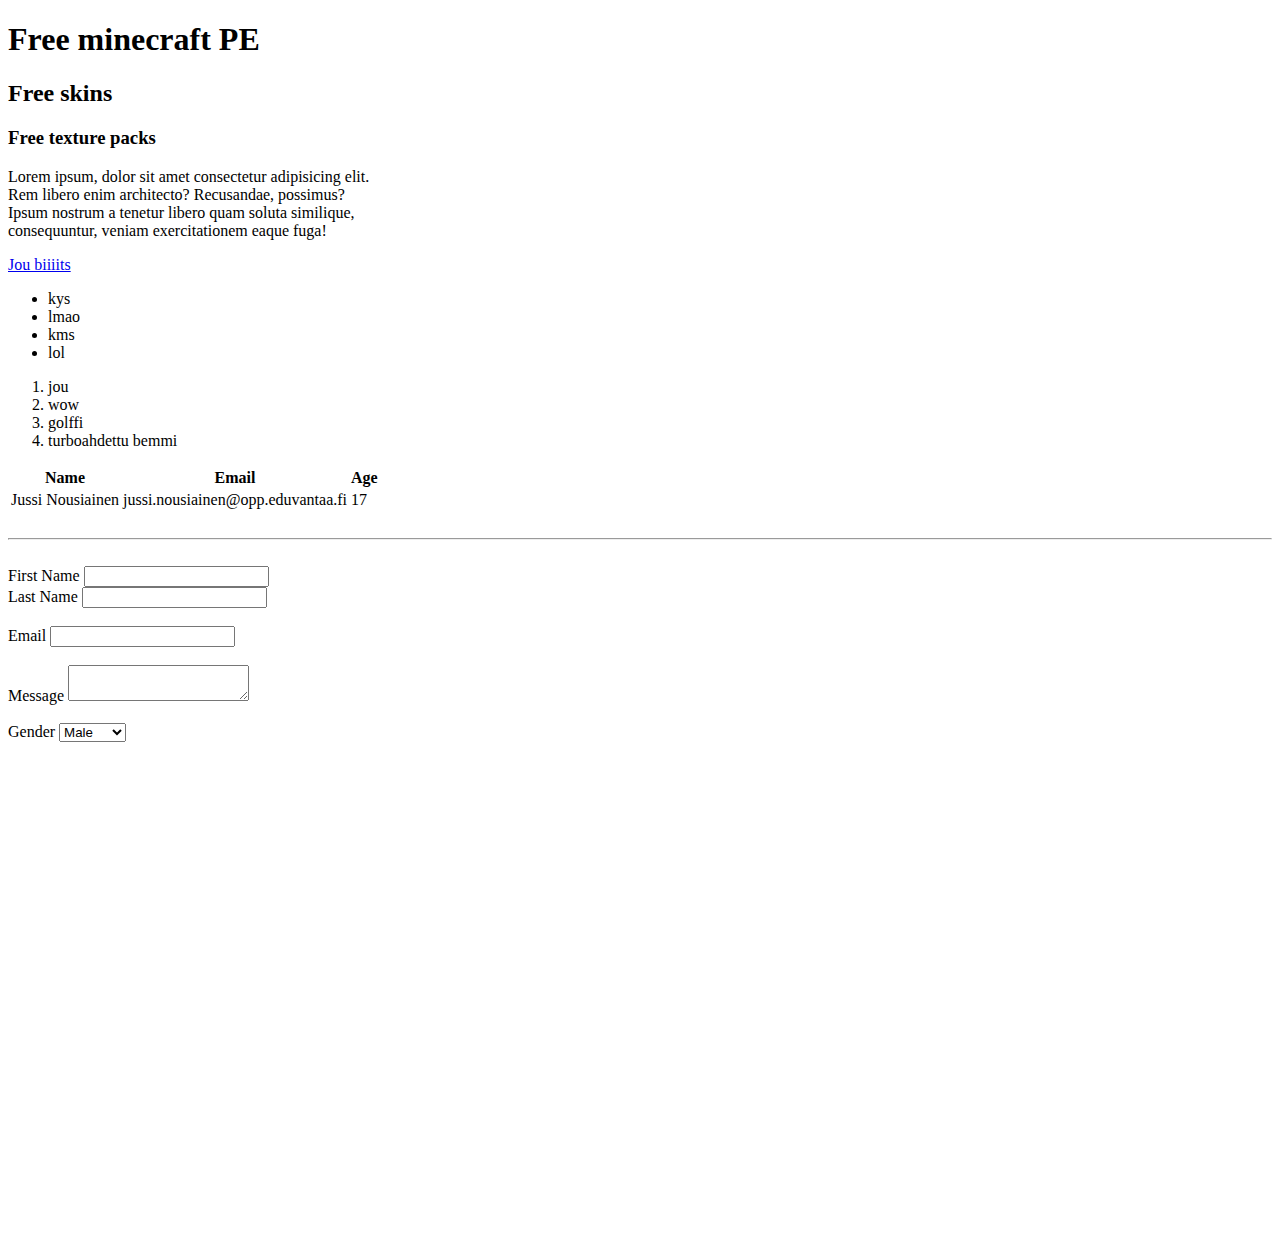
<file: index.html>
<!DOCTYPE html>
<html>
    <head>
        <title>Hyvää Puuta</title>
    </head>
    <body>
        <!-- Headings -->
        <h1>Free minecraft PE</h1>
        <h2>Free skins</h2>
        <h3>Free texture packs</h3> 
        <p>Lorem ipsum, dolor sit amet consectetur adipisicing elit.<br>
             Rem libero enim architecto? Recusandae, possimus?<br>
              Ipsum nostrum a tenetur libero quam soluta similique,<br>
               consequuntur, veniam exercitationem eaque fuga!</p>  
             <a href="https://www.minecraft.net/fi-fi/" target="_blank" >Jou biiiits</a>
        </p> 

        <!-- Lists -->
        <ul>
             <li>kys</li>
             <li>lmao</li>
             <li>kms</li>
             <li>lol</li>
        </ul>

        <ol>
             <li>jou</li>
             <li>wow</li>
             <li>golffi</li>
             <li>turboahdettu bemmi</li>
        </ol>   
        
        <!-- Table -->
        <table>
            <thead>
                <tr>
                     <th>Name</th>
                     <th>Email</th>
                     <th>Age</th>
                </tr>
            </thead>
            <tbody
                <tr>
                     <td>Jussi Nousiainen</td>
                     <td>jussi.nousiainen@opp.eduvantaa.fi</td>
                     <td>17</td>
                </tr>
            </tbody>
        </table>

        <br>
        <hr>
        <br>

        <!-- Forms -->
        <form action="process.php" method="GET">
            <div>
               <label>First Name</label>
               <input type="text" name="firstname"
            </div>
            <br>
            <div>
                <label>Last Name</label>
                <input type="text" name="lastname">
            </div>
            <br>
            <div>
                <label>Email</label>
                <input type="email" name="email">
            </div>
            <br>
            <div>
                <label>Message</label>
                <textarea name="message"></textarea>
            </div>
            <br>
            <div>
                <label>Gender</label>
                <select name="gender">
                    <option value="male">Male</option>
                    <option value="female">Female</option>
                    <option value="other">Other</option>
                </select>
            </div>
        </form>


            <div style="margin-top:500px"></div>
        



    </body>
</html>
</file>
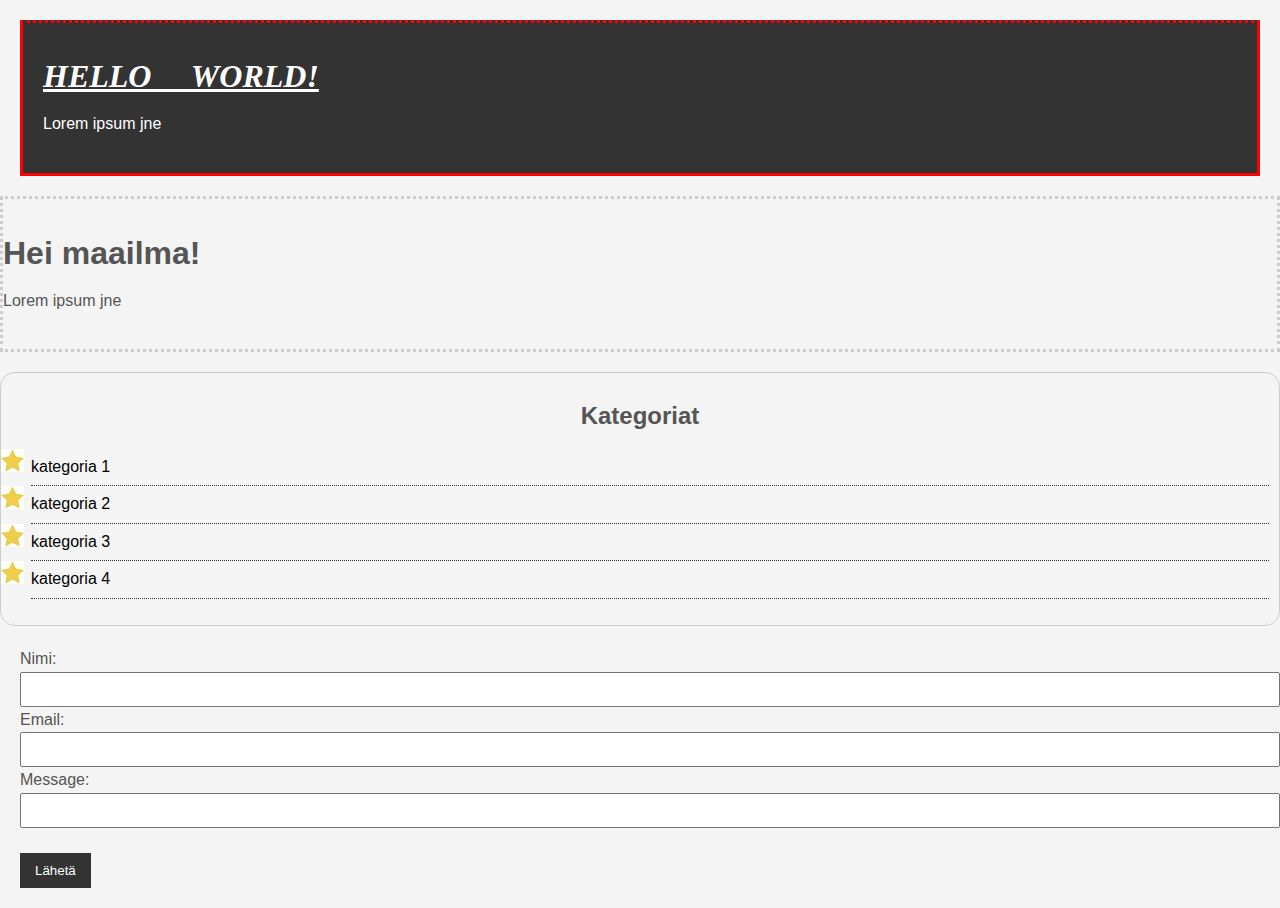
<file: harjoitus1.html>
<!DOCTYPE html>
<html>
    <head>
        <meta charset="UTF-8">
        <title>
            Tyylitiedostoharjoituksia
        </title>
        <link rel="stylesheet" type="text/css" href="tyyli.css">
    </head>
    <body>
        <div class="alusta1">
            <div class="alusta2">
                <h1>Hello World!</h1>
                <p>Lorem ipsum jne</p>
            </div>

            <div class="alusta3">
                <h1>Hei maailma!</h1>
                <p>Lorem ipsum jne</p>
            </div>

            <div class="kategoriat">
                <h2>Kategoriat</h2>
                <ul>
                    <li><a href="">kategoria 1</a></li>
                    <li><a href="">kategoria 2</a></li>
                    <li><a href="">kategoria 3</a></li>
                    <li><a href="">kategoria 4</a></li>
                </ul>
            </div>
            <form class="lomake">
                <div class="lomake-tyylit">
                    <label>Nimi: </label>
                    <input type="text" name="nimi">
                </div>
                <div class="lomake-tyylit">
                    <label>Email: </label>
                    <input type="text" name="email">
                </div>
                <div class="lomake-tyylit">
                    <label>Message: </label>
                    <input type="text" name="viesti">
                </div>
                <br>
                <input class="button" type="submit" value="Lähetä" name="">
            </form>
        </div>
    </body>
</html>
</file>
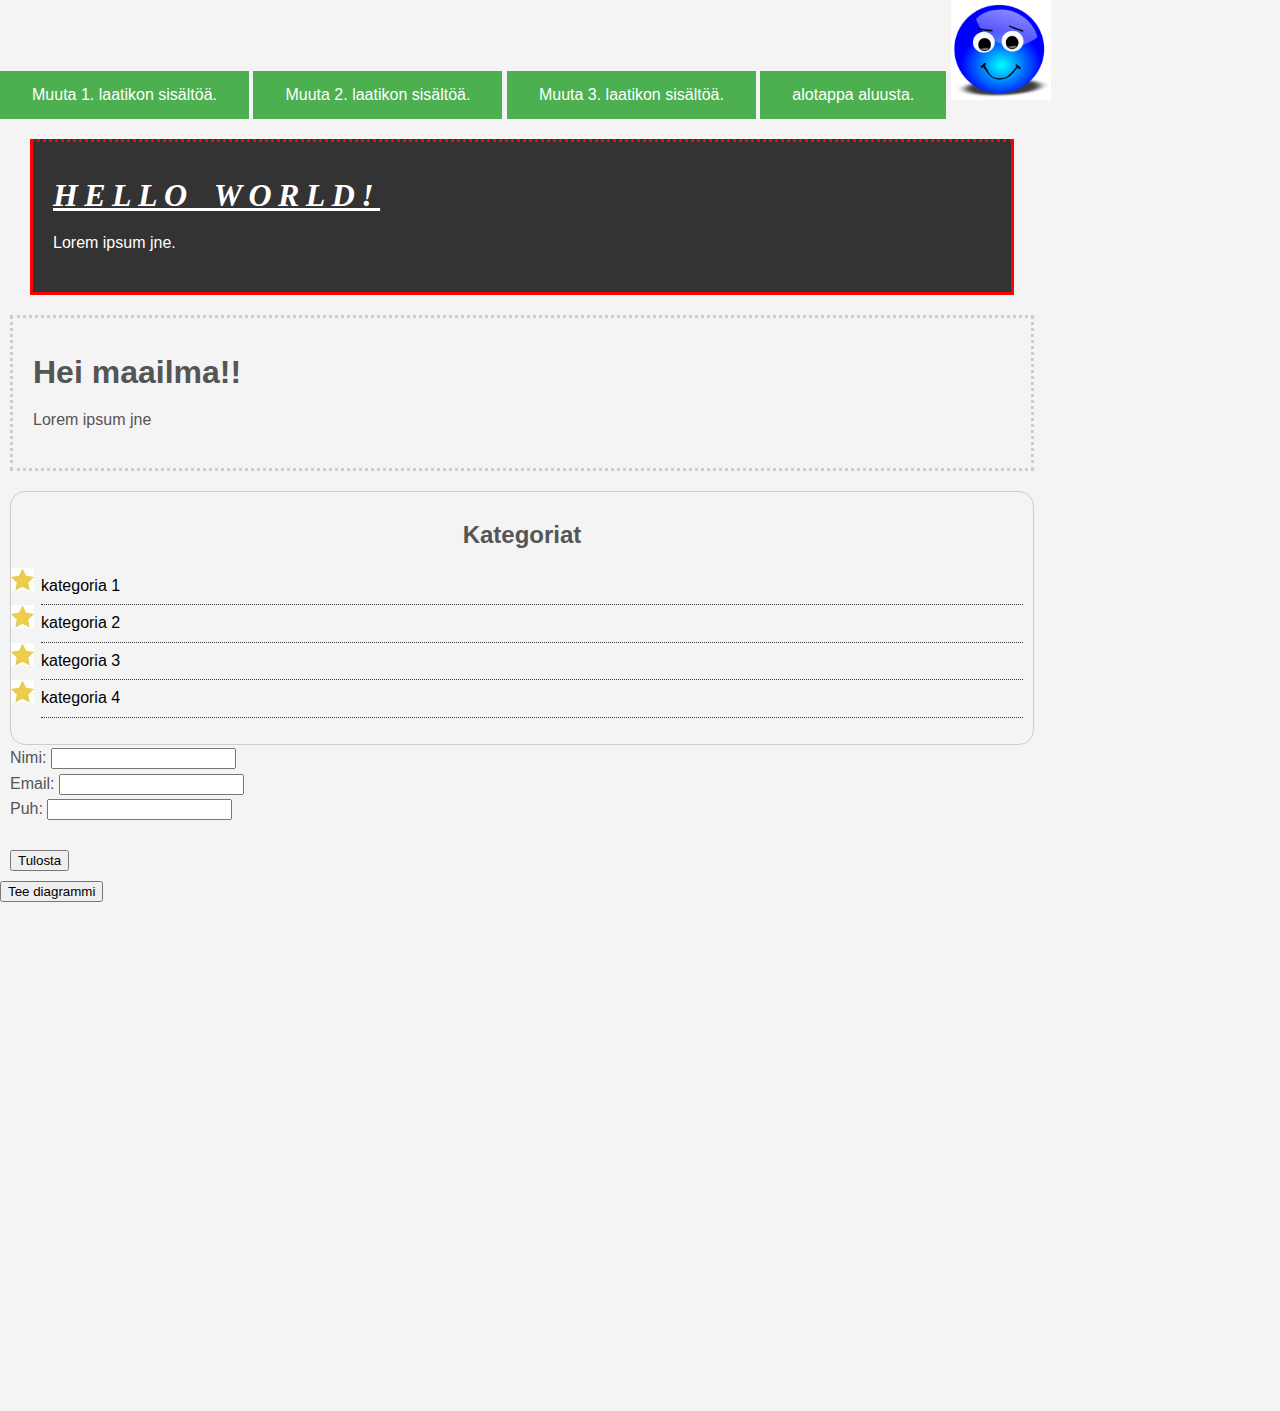
<file: harjoitus2.html>
<!DOCTYPE html>
<html>
    <head>
        <meta charset="UTF-8">
        <title>
            Tyylitiedostoharjoituksia
        </title>
        <link rel="stylesheet" type="text/css" href="tyyli2.css">
        <script src="aivot.js"></script>
    </head>
    <body>
        <button type="button" onclick="laatikkoFunktio(1)" class="muutosNappi">Muuta 1. laatikon sisältöä.</button>
        <button type="button" onclick="laatikkoFunktio(2)" class="muutosNappi">Muuta 2. laatikon sisältöä.</button>
        <button type="button" onclick="laatikkoFunktio(3)" class="muutosNappi">Muuta 3. laatikon sisältöä.</button>
        <button type="button" onclick="laatikkoFunktio(4)" class="muutosNappi">alotappa aluusta.</button>
        <img src="smiley1.png" height="100px" width="100px">
        <div class="alusta1">
            <div class="alusta2" id="laatikko1">
                <h1 class="originalOtsikko1">Hello World!</h1>
                <p>Lorem ipsum jne.</p>
            </div>

            <div class="alusta3" id="laatikko2">
                <h1 class="originalOtsikko2">Hei maailma!!</h1>
                <p>Lorem ipsum jne</p>
            </div>

            <div class="kategoriat" id="laatikko3">
                <h2 class="originalOtsikko3">Kategoriat</h2>
                <ul>
                    <li><a href="">kategoria 1</a></li>
                    <li><a href="">kategoria 2</a></li>
                    <li><a href="">kategoria 3</a></li>
                    <li><a href="">kategoria 4</a></li>
                </ul>
            </div>
            <div>
                    <form id="yhteystietolomake">
                        Nimi: <input type="text" name="Nimi" value=""><br>
                        Email: <input type="email" name="Email" value=""><br>
                        Puh: <input type="number" name="Puh" value=""><br><br>
                    </form> 
                    <button onclick="yhteystietoFunktio()">Tulosta</button>
            </div>
            <div id="yhteystiedotTuloste">

            </div>
        </div>
    </body>
</html>
<div>
        <button onclick='diagrammiFunktio()''>Tee diagrammi</button><br>                    
        <canvas id='myCanvas' width='700' height='500' style='border:0px solid black;''></canvas>
</div>
</file>
<file: tyyli.css>
body{
    background-color:#f4f4f4;
    color:#555555;
    font-family: Arial, Helvetica, sans-serif;
    font-size: 16px;
    font-weight: normal;
    line-height: 1.6em;
    margin:0;
}

a{
    text-decoration: none;
    color: #000000;
}
a:hover{
    color: red;
}
a:active{
    color: green;
}
a:visited{
    color:black;
}
.alusta{
    width:80%;
    margin-top:5px;
    margin-right: 10px;
    margin-bottom:5px;
    margin-left: 10px;
}
.alusta2{
    background-color: #333333;
    color: #ffffff;
    border-right: 5px red solid;
    border-left: 5px red solid;
    border-top: 5px red solid;
    border-bottom: 5px red solid;

    border-width: 3px;
    border-top-style:dotted;

    padding: 20px;
    margin: 20px;
}
.alusta2 h1{
    font-family:Tahoma;
    font-weight:800;
    font-style:italic;
    text-decoration:underline;
    text-transform:uppercase;
    letter-spacing:0 .2em;
    word-spacing: 1em;
}
.alusta3{
    border: 3px dotted #cccccc;
    padding: 20px 0;
    margin: 20px 0;
}
.kategoriat{
    border:1px #cccccc solid;
    padding: 10px;
    border-radius: 15px;
}
.kategoriat h2{
    text-align: center;
}
.kategoriat ul{
    padding: 0;
    padding-left: 20px;
    list-style: square;

}
.kategoriat li{
    padding-bottom: 6px;
    border-bottom: dotted 1px #333333;
    list-style-image: url('star.jpg');
}
.lomake{
    padding: 20px;
}
.lomake .lomaketyylit{
    padding-bottom: 15px;
}
.lomake label{
    display:block;
}
.lomake input[type="text"]{
    padding:8px;
    width:100%;
}
.button{
    background-color: #333333;
    color: #ffffff;
    padding: 10px 15px;
    border:none;
}
.button:hover{
    background: red;
    color: #ffffff;
}
</file>
<file: tyyli2.css>
body{
    background-color: #f4f4f4; 
    color:#555555;
    font-family: Arial, Helvetica, sans-serif; 
    font-size: 16px;
    font-weight: normal; 
    line-height: 1.6em;
    margin:0;
}
.muutosNappi{
    background-color: #4CAF50; /* Green */
    border: none;
    color: white;
    padding: 15px 32px;
    text-align: center;
    text-decoration: none;
    font-size: 16px;
}
.muutosNappi:hover{
    background-color: rgb(107, 99, 141);
    text-decoration: underline;
}
a{
    text-decoration: none;
    color: #000000;
}
a:hover{
    color: red;
}
a:active{
    color: green;
}
a:visited{
    color: black;
}
.alusta1{
    width:80%;
    margin:auto;
    margin-top:5px;
    margin-right: 10px;
    margin-bottom:5px;
    margin-left: 10px;
}
.alusta2{
    background-color: #333333;
    color:#ffffff;
    border-right: 5px red solid;
    border-left: 5px red solid;
    border-top: 5px red solid;
    border-bottom: 5px red solid;
    border-width: 3px;
    border-top-style:dotted;
    padding: 20px;
    margin: 20px;
}
.originalOtsikko1{
    font-family:Tahoma;
    font-weight:800;
    font-style:italic;
    text-decoration:underline;
    text-transform:uppercase;
    letter-spacing: 0.2em;
    word-spacing: 0.2em;
}

.uusiOtsikko1{
    font-family:Tahoma;
    font-weight:normal;
    font-style:normal;
    text-decoration:none;
    text-transform:none;
    letter-spacing: 0.2em;
    word-spacing: 0.2em;
}
.originalOtsikko2{
    text-align:left;
}
.originalOtsikko3{
    text-align: center;
}
.alusta3{
    border: 3px dotted #cccccc;
    padding: 20px;
    margin: 20px 0;
}
.kategoriat{
    border:1px #cccccc solid;
    padding: 10px;
    border-radius: 15px;
}
.kategoriat ul{
    padding: 0;
    padding-left: 20px;
    list-style: square;

}
.kategoriat li{
    padding-bottom: 6px;
    border-bottom: dotted 1px #333333;
    list-style-image: url('star.jpg');
}
</file>
